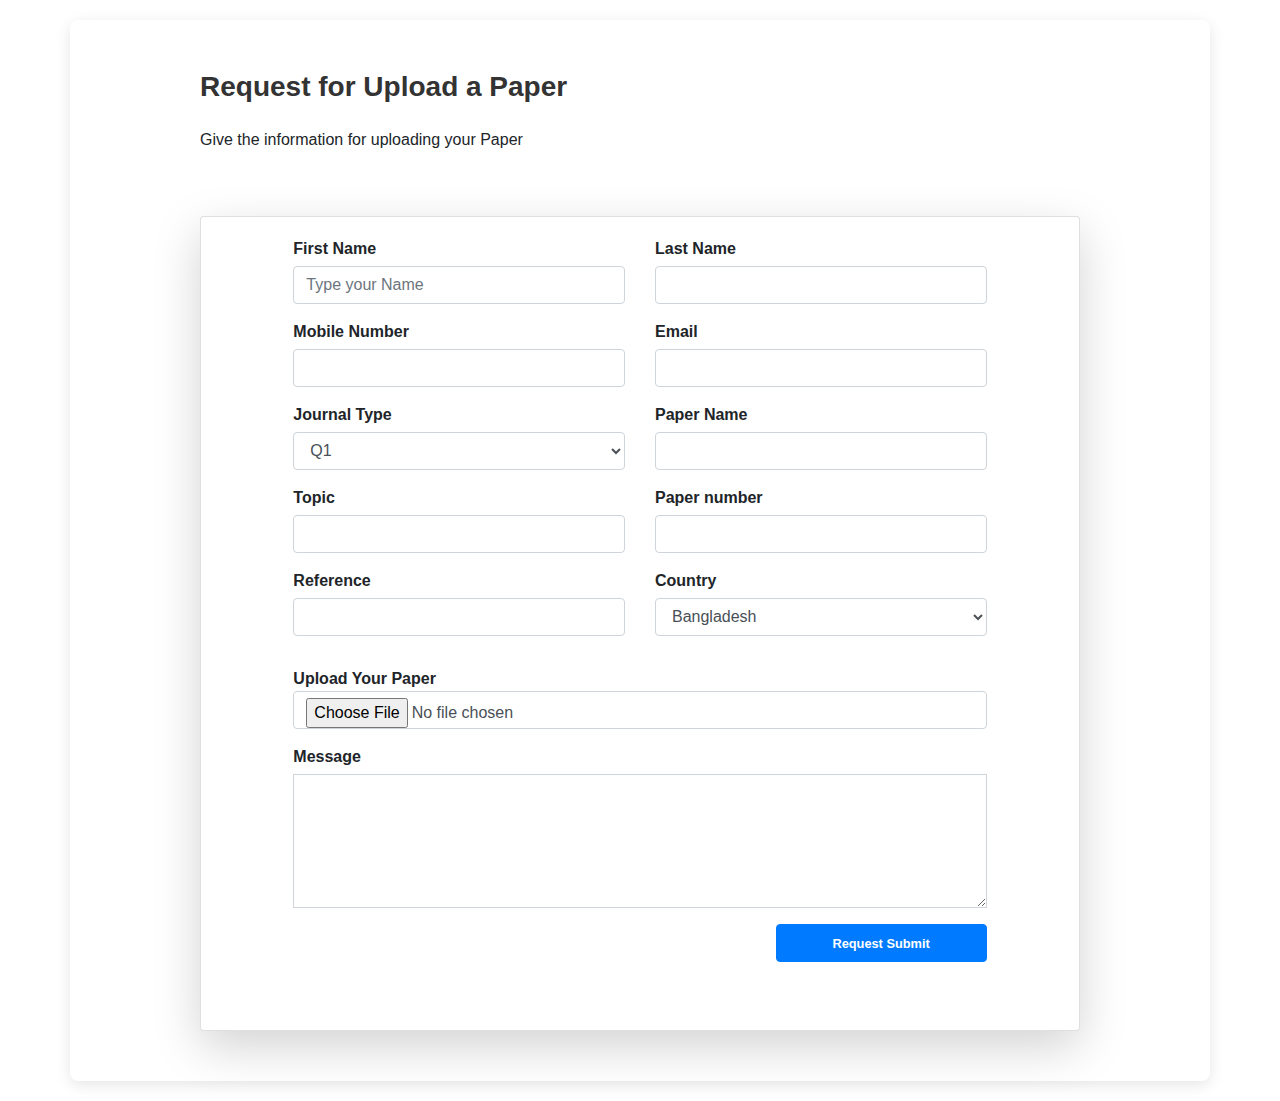
<file: upload.html>
<!DOCTYPE html>
<html lang="en">
<head>
    <meta charset="UTF-8">
    <meta name="viewport" content="width=device-width, initial-scale=1.0">
    <title>Request a Quote</title>
    <link rel="stylesheet" href="upload.css"> 
    <link rel="stylesheet" href="https://stackpath.bootstrapcdn.com/bootstrap/4.5.2/css/bootstrap.min.css"> 
</head>
<body>

    <div class="container card-0 justify-content-center">
        <div class="card-body px-sm-4 px-0">
            <div class="row justify-content-center mb-5">
                <div class="col-md-10 col">
                    <h3 class="font-weight-bold ml-md-0 mx-auto text-center text-sm-left"> Request for Upload a Paper </h3>
                    <p class="mt-md-4 ml-md-0 ml-2 text-center text-sm-left"> Give the information for uploading your Paper</p>
                </div>
            </div>
            <div class="row justify-content-center round">
                <div class="col-lg-10 col-md-12 ">
                    <div class="card shadow-lg card-1">
                        <div class="card-body inner-card">
                            <div class="row justify-content-center">
                                <div class="col-lg-5 col-md-6 col-sm-12">
                                    <div class="form-group">
                                        <label for="first-name">First Name</label>
                                        <input type="text" class="form-control" id="first-name" placeholder="Type your Name">
                                    </div>
                                    <div class="form-group">
                                        <label for="Mobile-Number">Mobile Number</label>
                                        <input type="text" class="form-control" id="Mobile-Number" placeholder="">
                                    </div>
                                    <div class="form-group">
                                        <label for="inputEmail4">Journal Type</label>
                                        <select class="form-control">
                                            <option>Q1</option>
                                            <option>Q2</option>
                                            <option>Q3</option>
                                        </select>
                                    </div>
                                    <div class="form-group">
                                        <label for="time">Topic</label>
                                        <input type="text" class="form-control" id="time" placeholder="">
                                    </div>
                                    <div class="form-group">
                                        <label for="skill">Reference</label>
                                        <input type="text" class="form-control" id="skill" placeholder="">
                                    </div>
                                </div>
                                <div class="col-lg-5 col-md-6 col-sm-12">
                                    <div class="form-group">
                                        <label for="last-name">Last Name</label>
                                        <input type="text" class="form-control" id="last-name" placeholder="">
                                    </div>
                                    <div class="form-group">
                                        <label for="email">Email</label>
                                        <input type="email" class="form-control" id="email" placeholder="">
                                    </div>
                                    <div class="form-group">
                                        <label for="Evaluate Budget">Paper Name</label>
                                        <input type="text" class="form-control" id="Evaluate Budget" placeholder="">
                                    </div>
                                    <div class="form-group">
                                        <label for="Company-Name">Paper number</label>
                                        <input type="number" class="form-control" id="Company-Name" placeholder="">
                                    </div>
                                    <div class="form-group">
                                        <label for="country">Country</label>
                                        <select class="form-control">
                                            <option>Bangladesh</option>
                                            <option>China</option>
                                            <option>UK</option>
                                        </select>
                                    </div>
                                </div>
                            </div>

                            <div class="row justify-content-center">
                                <div class="col-md-12 col-lg-10 col-12">
                                    <div class="form-group files">
                                        <label class="my-auto">Upload Your Paper </label>
                                        <input id="file" type="file" class="form-control" />
                                    </div>
                                </div>
                            </div>
                            <div class="row justify-content-center">
                                <div class="col-md-12 col-lg-10 col-12">
                                    <div class="form-group">
                                        <label for="exampleFormControlTextarea2">Message</label>
                                        <textarea class="form-control rounded-0" id="exampleFormControlTextarea2" rows="5"></textarea>
                                    </div>
                                    <div class="row justify-content-end mb-5">
                                        <div class="col-lg-4 col-auto">
                                            <button type="button" class="btn btn-primary btn-block">
                                                <small class="font-weight-bold">Request Submit</small>
                                            </button>
                                        </div>
                                    </div>
                                </div>
                            </div>
                        </div>
                    </div>
                </div>
            </div>
        </div>
    </div>

</body>
</html>
</file>
<file: upload.css>
body {
    font-family: Arial, sans-serif;
    background-color: #f4f7fa; 
    margin: 0;
    padding: 20px;
}

.container {
    max-width: 900px; 
    margin: auto;
    background: white;
    padding: 30px;
    border-radius: 8px;
    box-shadow: 0 4px 15px rgba(0, 0, 0, 0.1); 
}

h3 {
    color: #333;
}

.text-center {
    text-align: center;
}

.mb-5 {
    margin-bottom: 40px;
}

.form-group label {
    font-weight: bold;
    margin-bottom: 5px;
}

.form-control {
    width: 100%;
    padding: 12px;
    border: 1px solid #ced4da; 
    border-radius: 5px;
    transition: border-color 0.3s ease;
}

.form-control:focus {
    border-color: #007bff; 
    box-shadow: 0 0 5px rgba(0, 123, 255, 0.5); 
}

.btn-primary {
    background-color: #007bff;
    color: white;
    border: none;
    border-radius: 5px;
    padding: 12px 20px;
    font-size: 16px;
    cursor: pointer;
    transition: background-color 0.3s ease, transform 0.3s ease;
    width: 100%; 
}

.btn-primary:hover {
    background-color: #0056b3; 
    transform: translateY(-2px); 
}

.card {
    border: none; 
}

.card-body {
    padding: 20px; 
}

.files {
    margin-top: 15px; 
}

textarea {
    resize: none; 
}

.round {
    border-radius: 10px; 
}

@media (max-width: 768px) {
    .form-group {
        margin-bottom: 20px; 
    }
    
    h3 {
        font-size: 24px;
    }

    .btn-primary {
        font-size: 14px;
    }
}
</file>
